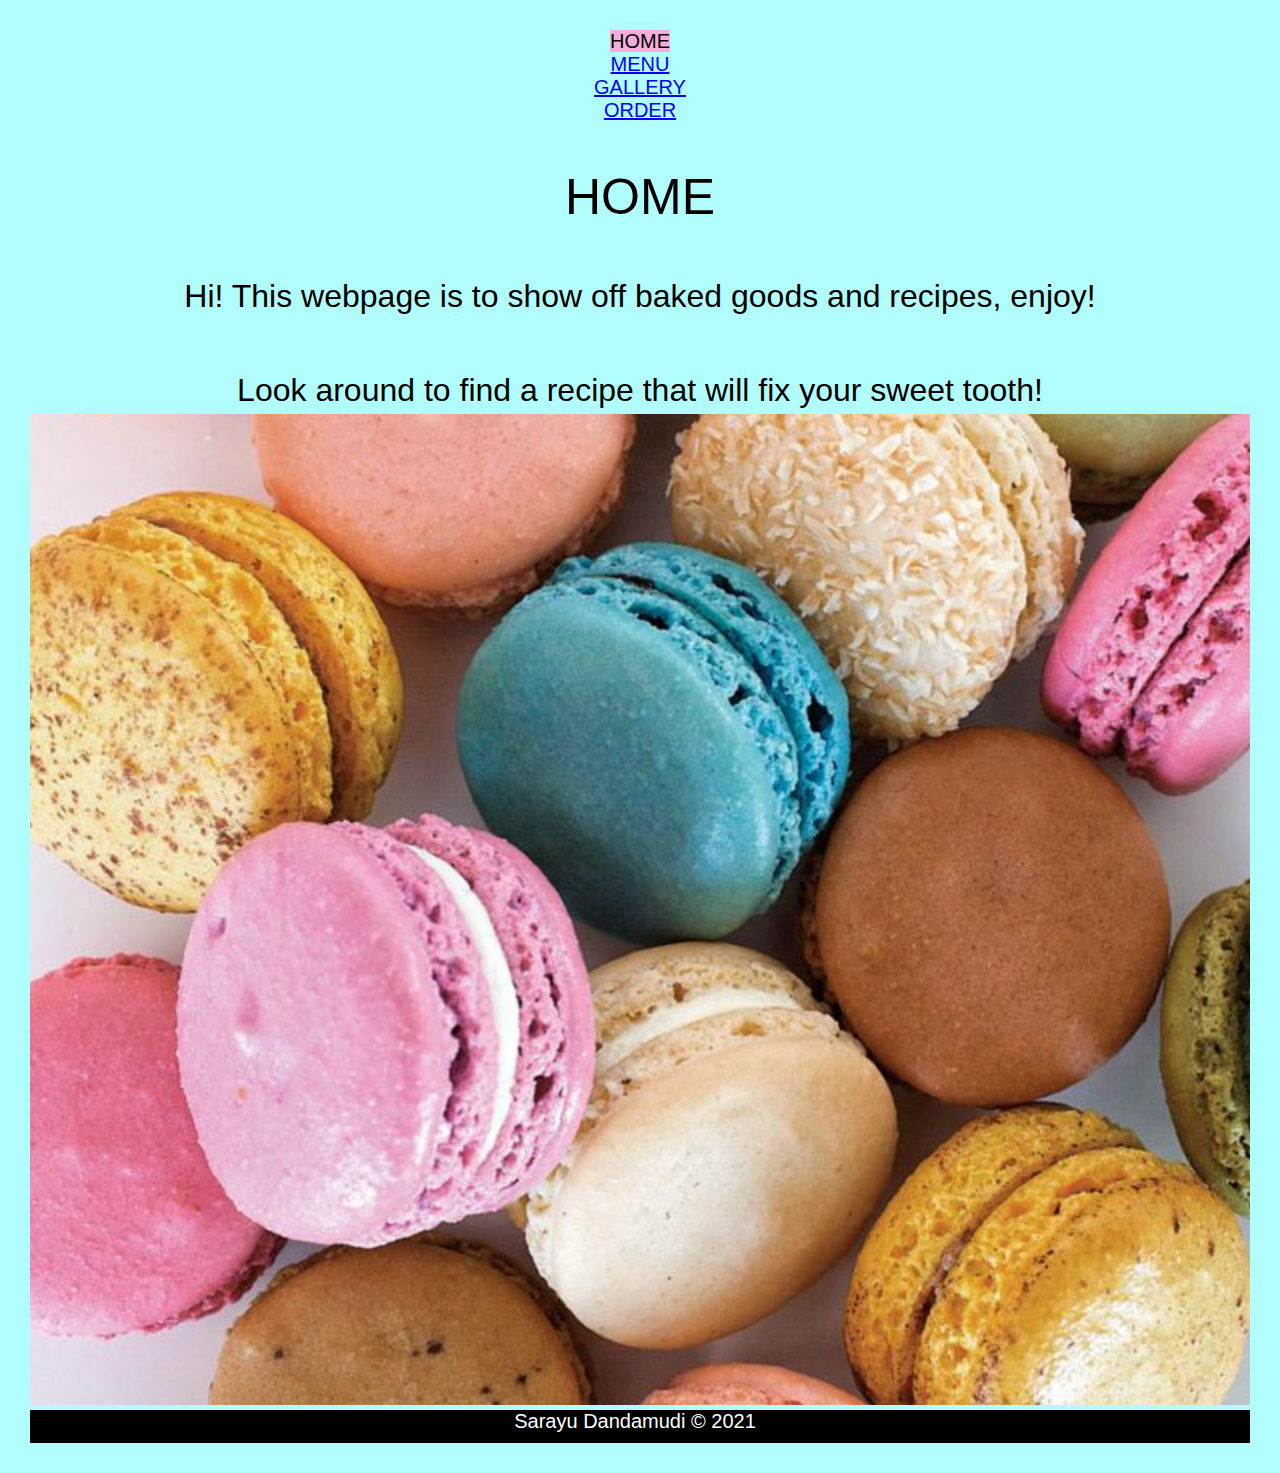
<file: index.html>
<!DOCTYPE html>
<html lang="en">
<head>
	<meta charset="UTF-8">
	<meta name="viewport" content="width=device-width, initial-scale=1.0">
	<link rel="icon" href="imgs/favicon.ico">
	<link rel="stylesheet" href="css/html5reset.css">
	<link rel="stylesheet" href="css/style.css">
	<link href="https://fonts.googleapis.com/css2?family=PT+Sans&display=swap" rel="stylesheet">
	<title>HOME</title>
</head>
<body>
	<header>
		<nav role="navigation">
			<ul class="nav_links">
				<li class="nav-item"><a href = "index.html" class = "on_page">HOME</a></li>
				<li class="nav-item"><a href = "menu.html">MENU</a></li>
				<li class="nav-item"><a href = "gallery.html">GALLERY</a></li>
				<li class="nav-item"><a href = "order.html">ORDER</a></li>
				</ul>
		</nav>
	</header>

	<div role="main">
		<h1>HOME</h1>
		<div class="home">
			<h2>Hi! This webpage is to show off baked goods and recipes, enjoy!</h2>
			<br>
			<br>
			<h2>Look around to find a recipe that will fix your sweet tooth!</h2>
			<img src="imgs/home_image.png" alt="Macaroon picture" class="img1">
		</div>
	</div>
	

	<footer role="contentinfo">
		<p>Sarayu Dandamudi &copy; 2021</p>
	</footer>
</body>
</html>
</file>
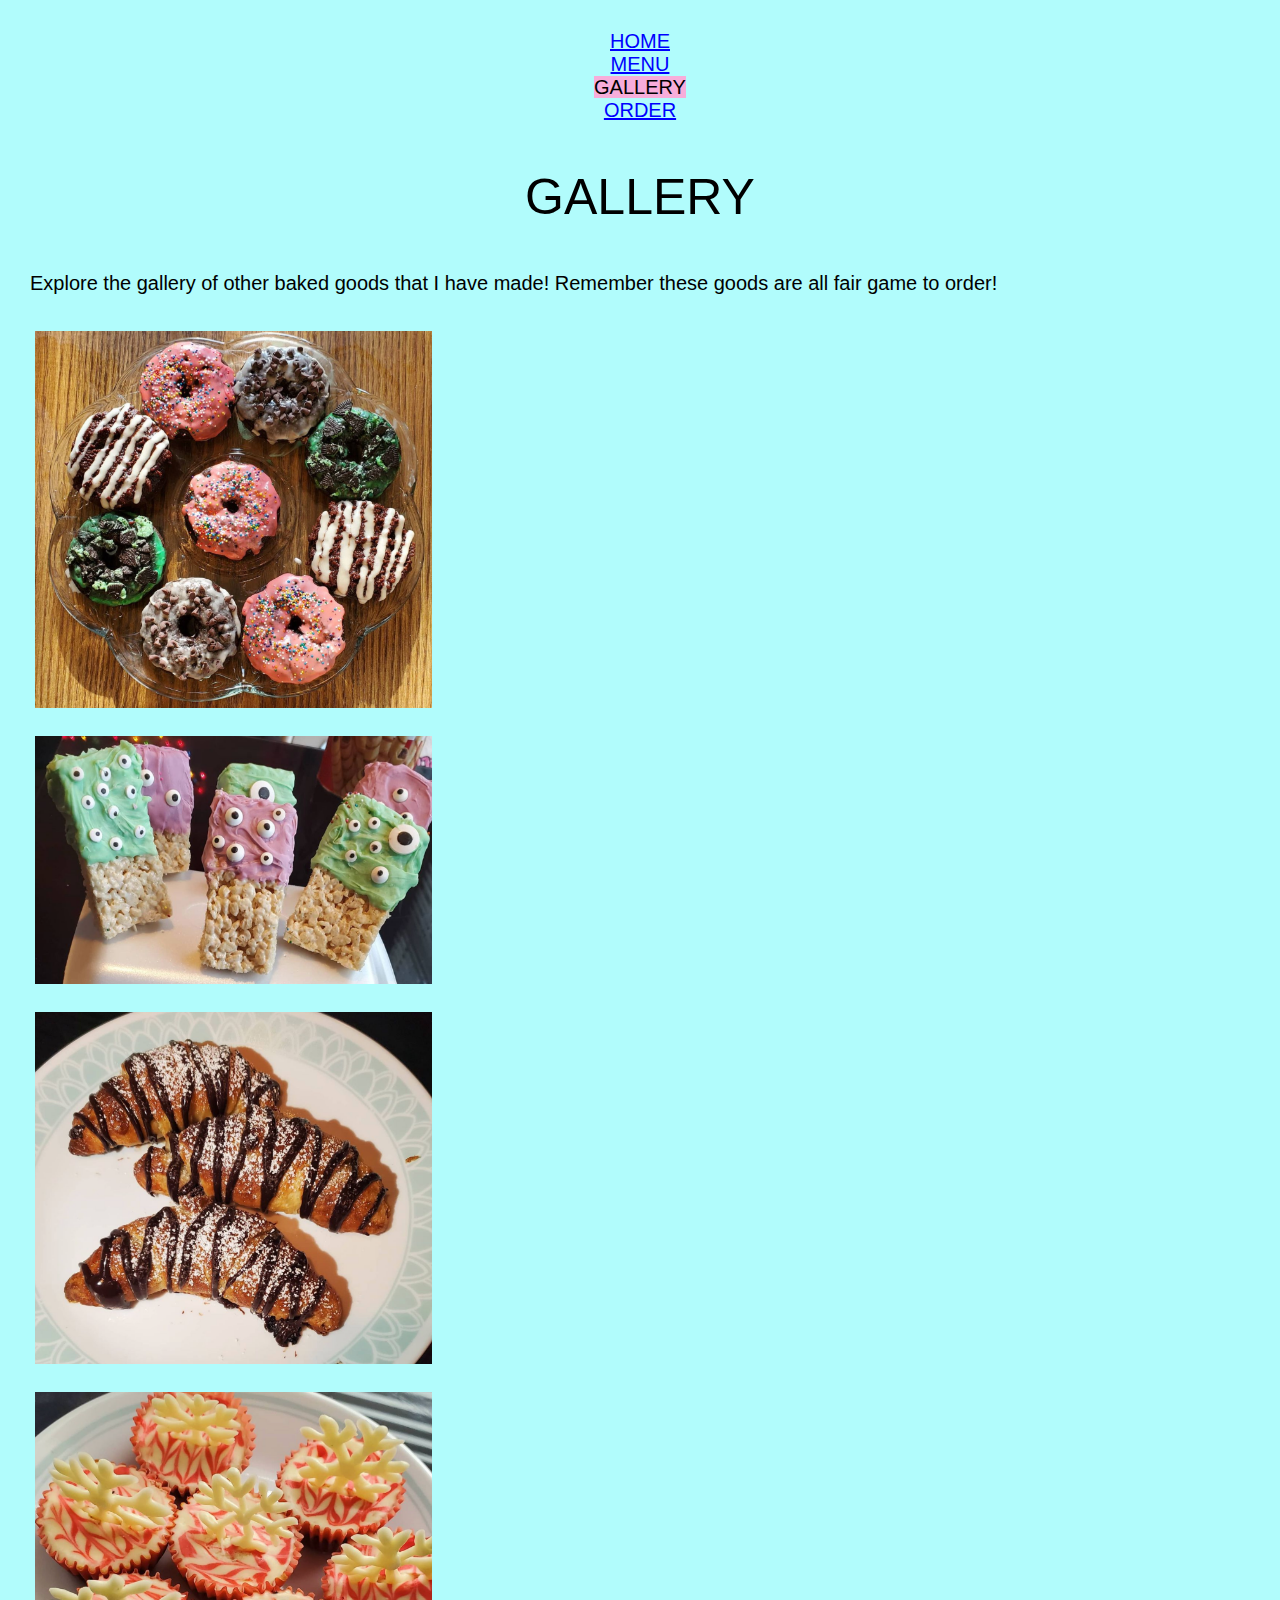
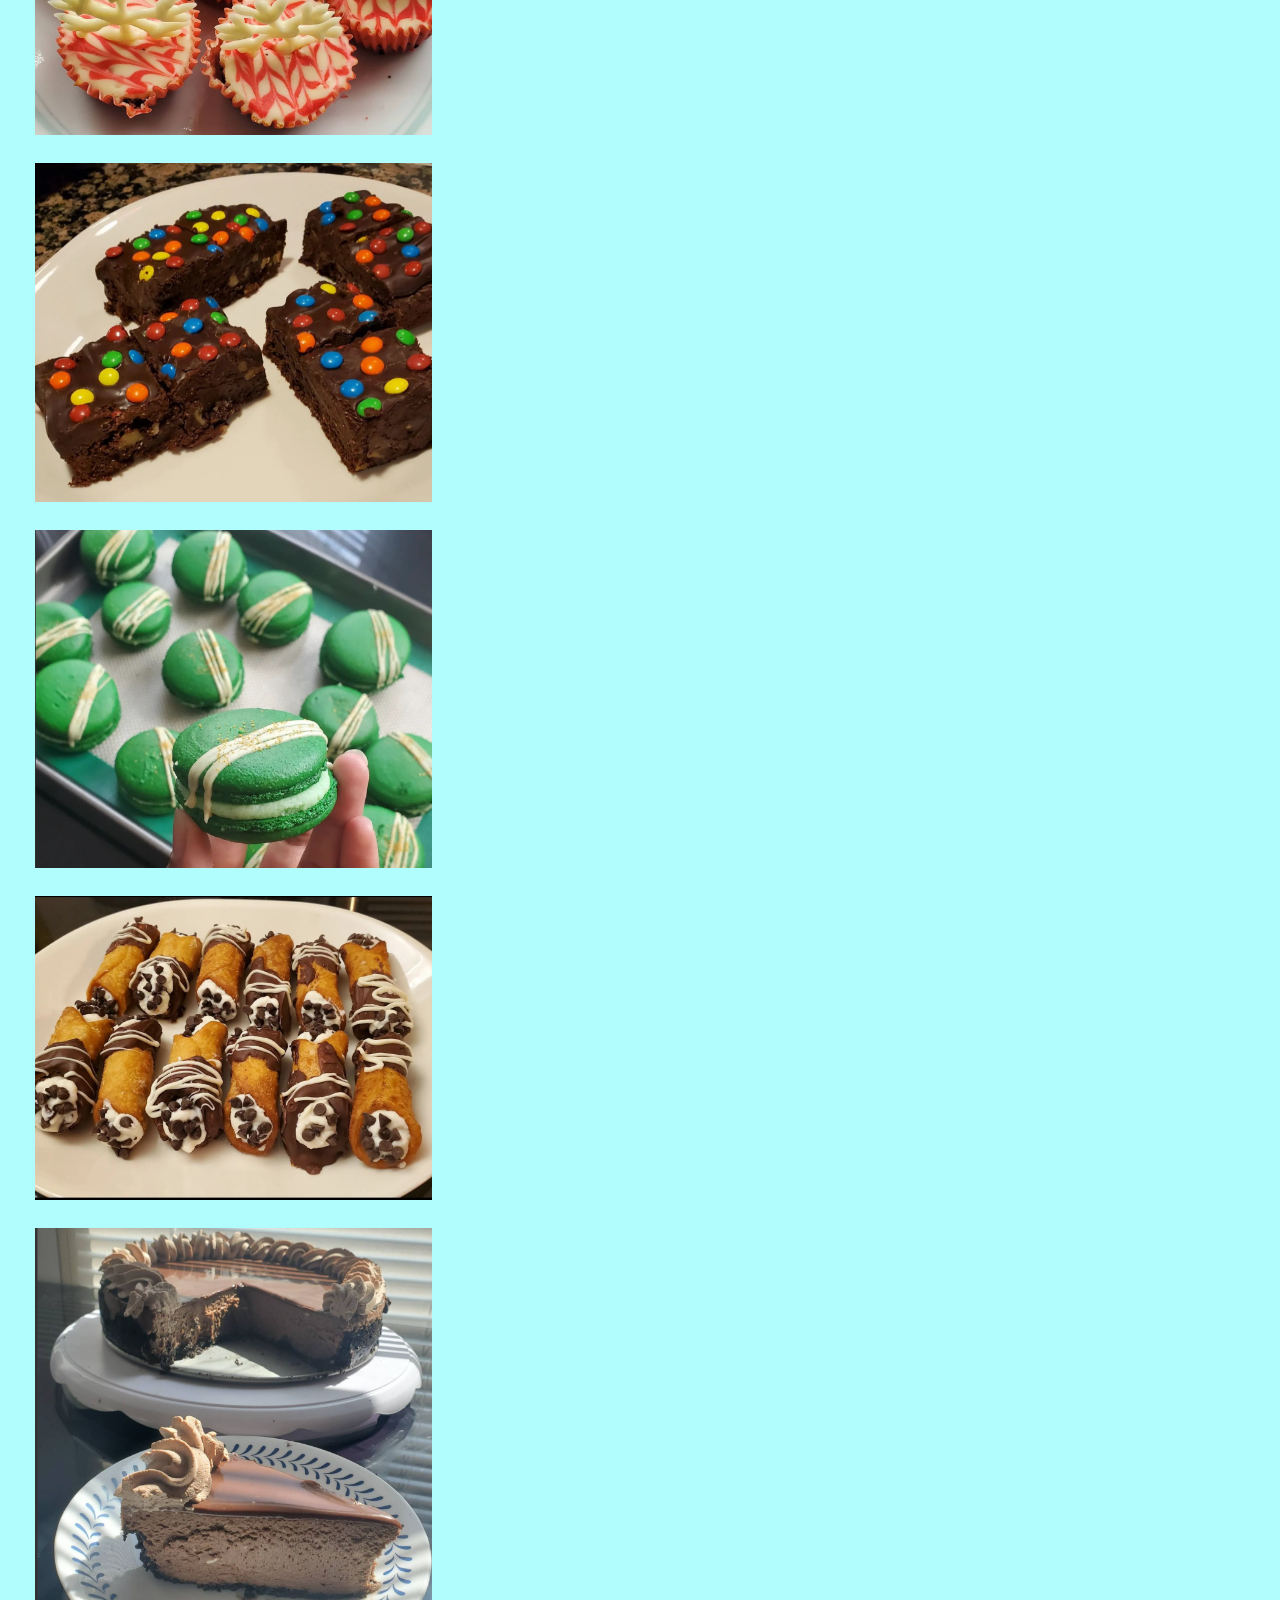
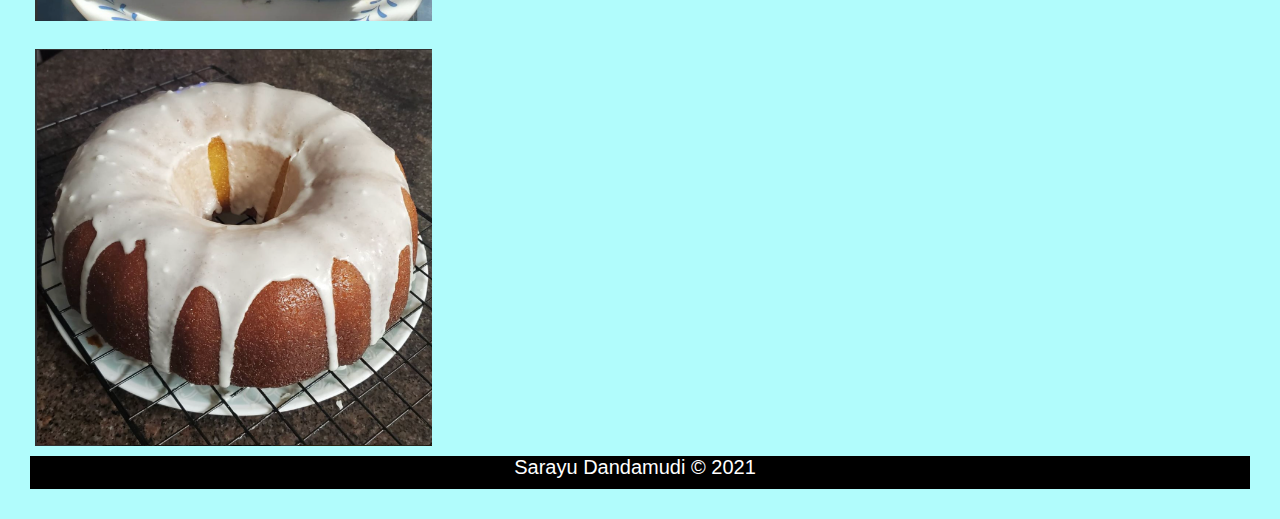
<file: gallery.html>
<!DOCTYPE html>
<html lang="en">
<head>
	<meta charset="UTF-8">
	<meta name="viewport" content="width=device-width, initial-scale=1.0">
	<link rel="icon" href="imgs/favicon.ico">
	<link rel="stylesheet" href="css/html5reset.css">
	<link rel="stylesheet" href="css/style.css">
	<link href="https://fonts.googleapis.com/css2?family=PT+Sans&display=swap" rel="stylesheet">
	<title>Gallery</title>
</head>
<body>
    <header>
		<nav role="navigation">
			<ul class="nav_links">
				<li class="nav-item"><a href = "index.html">HOME</a></li>
				<li class="nav-item"><a href = "menu.html">MENU</a></li>
				<li class="nav-item"><a href = "gallery.html" class = "on_page">GALLERY</a></li>
				<li class="nav-item"><a href = "order.html">ORDER</a></li>
				</ul>
		</nav>
	</header>
		


        <div role = "main">
            <h1>GALLERY</h1>
            <div class="text">
                <p>Explore the gallery of other baked goods that I have made! Remember these goods are all fair game to order!</p>
                <br>
            </div>
    
        </div>


        <div class="gallery" role="img">
            <div class="images">
            <img src="imgs/donuts.png" alt="Chocolate Donuts" class="img">
            <img src="imgs/ricekrispy.png" alt="Monster Rice Krispy Treats" class="img">
            <img src="imgs/croissants.png" alt="Croissants" class="img">
            <img src="imgs/white_cheescake.png" alt="White Chocolate Cheescake " class="img">
            <img src="imgs/brownies.png" alt="Brownies" class="img">
            <img src="imgs/macaroons.png" alt="Macaroons" class="img">
            <img src="imgs/cannolis.png" alt="Cannolis" class="img">
            <img src="imgs/chocolate_cheescake.png" alt="Chocolate Cheescake" class="img">
            <img src="imgs/lemon_cake.png" alt="Lemon Cake" class="img">
            </div>
        </div>


        <footer role = "contentinfo">
            <p>Sarayu Dandamudi &copy; 2021</p>
        </footer>
</body>
</html>
</file>
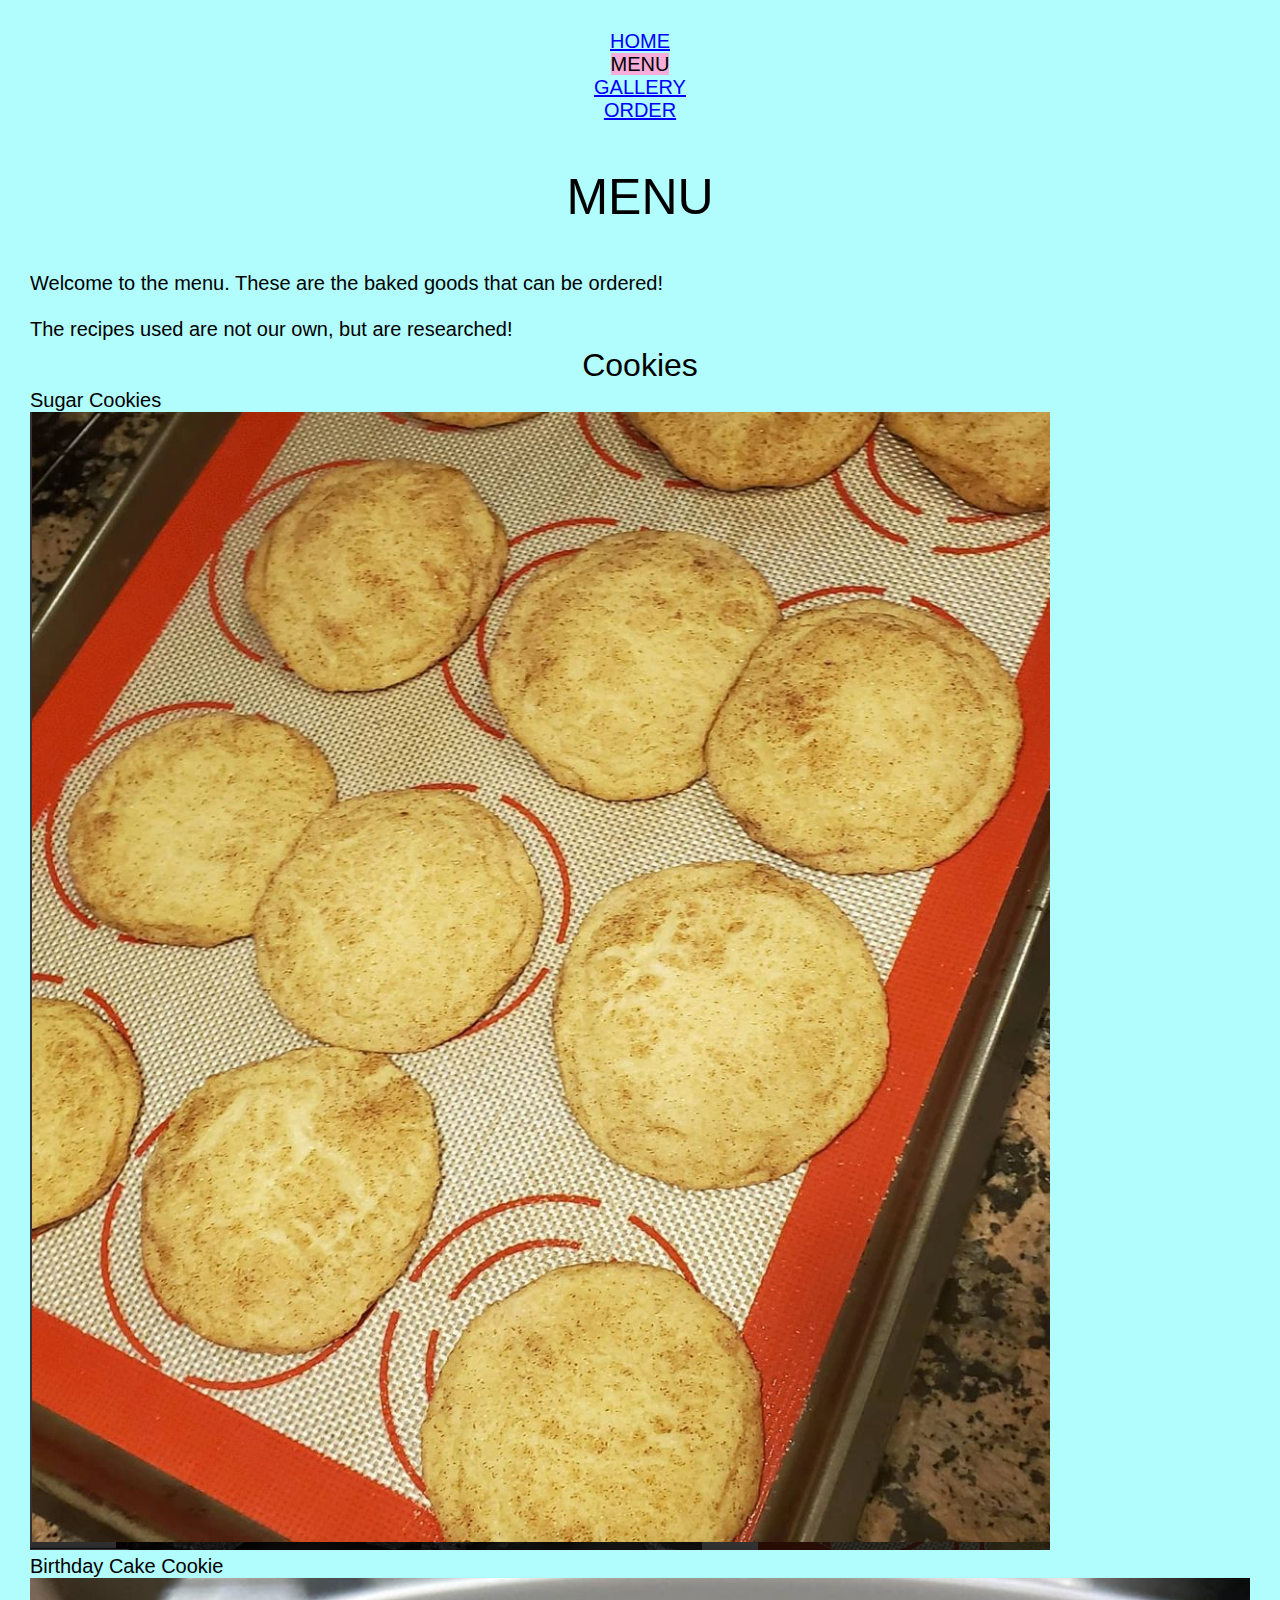
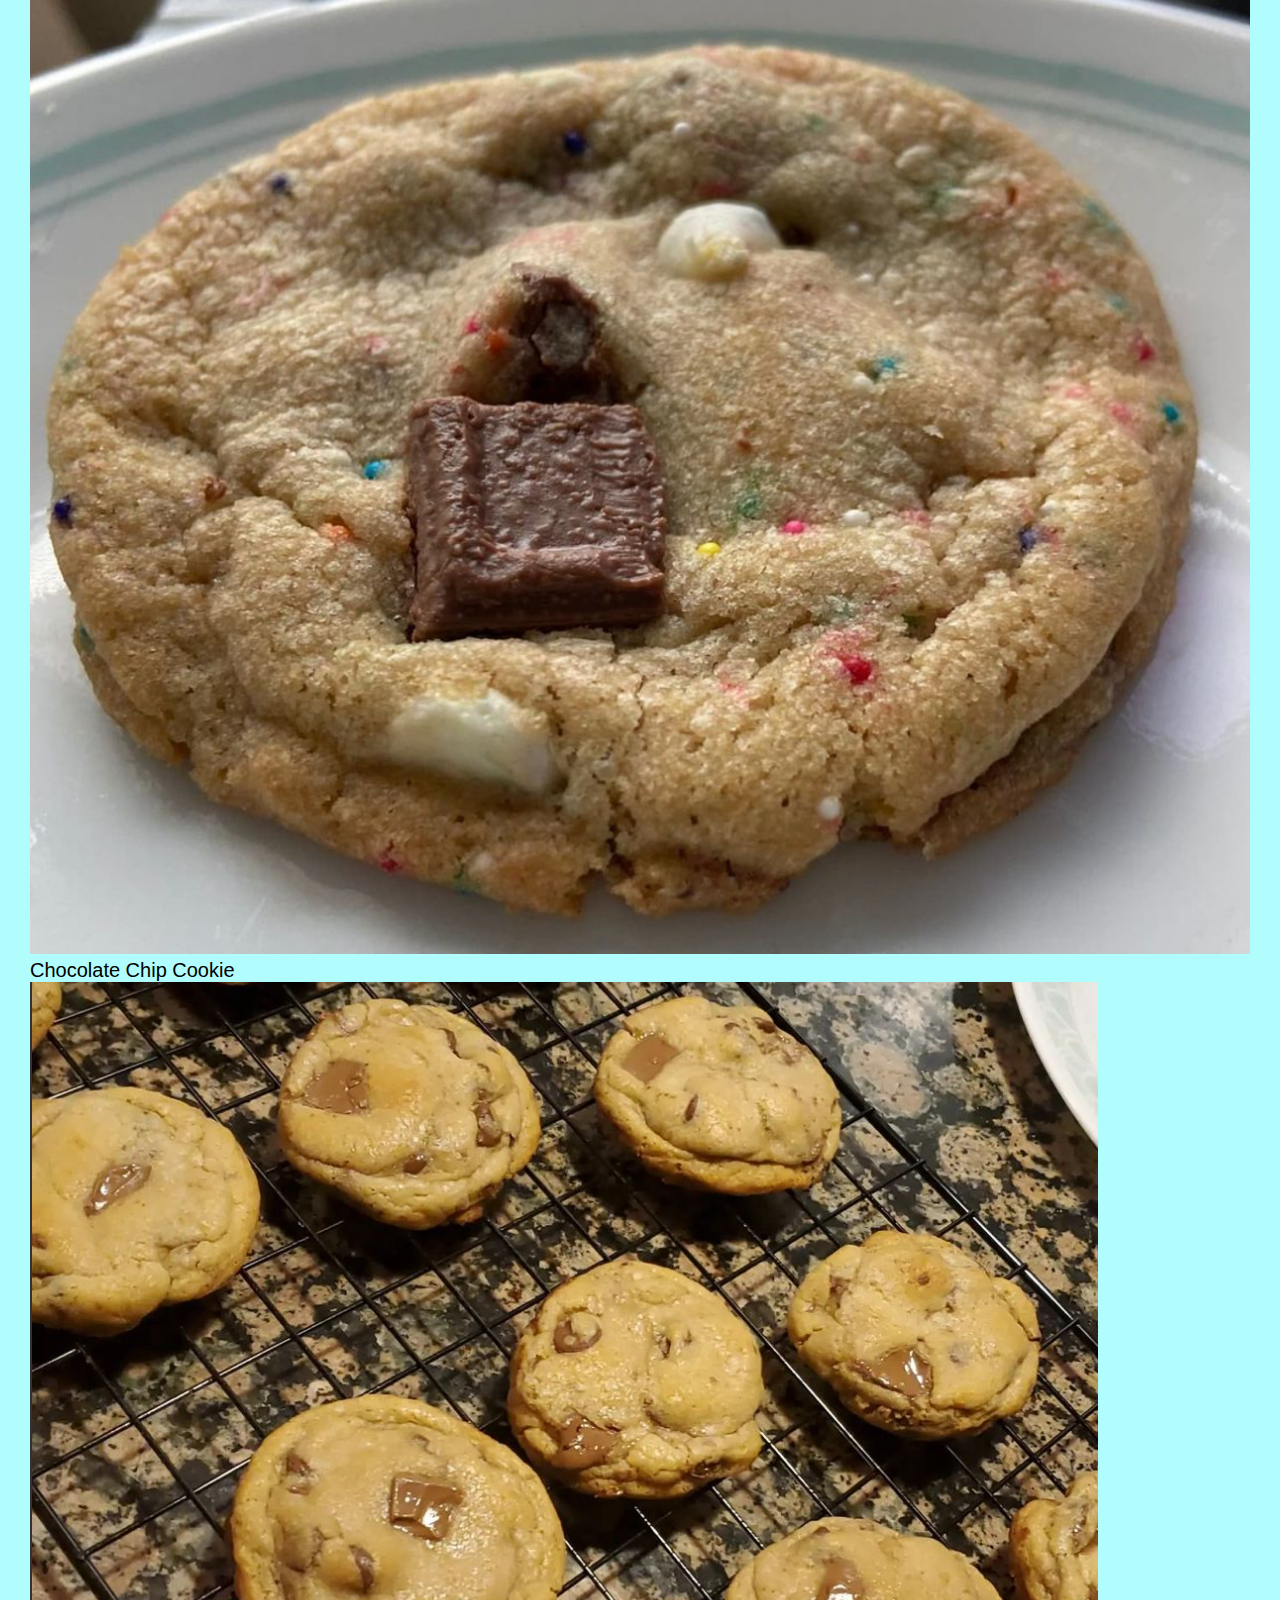
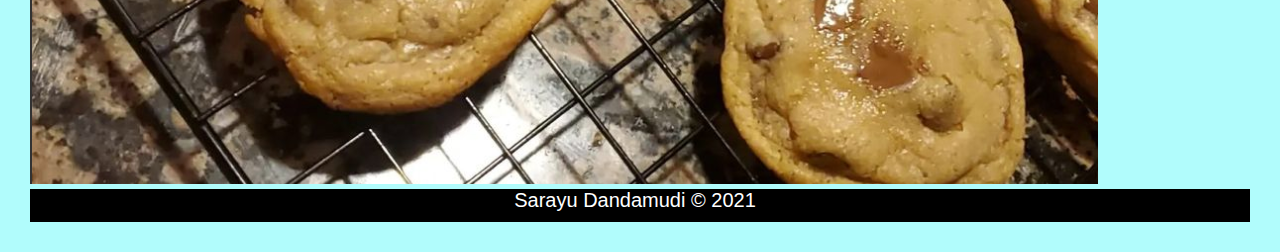
<file: menu.html>
<!DOCTYPE html>
<html lang="en">
<head>
	<meta charset="UTF-8">
	<meta name="viewport" content="width=device-width, initial-scale=1.0">
	<link rel="icon" href="imgs/favicon.ico">
	<link rel="stylesheet" href="css/html5reset.css">
	<link rel="stylesheet" href="css/style.css">
	<link href="https://fonts.googleapis.com/css2?family=PT+Sans&display=swap" rel="stylesheet">
	<title>Menu</title>
</head>
<body>
    <header>
		<nav role="navigation">
			<ul class="nav_links">
				<li class="nav-item"><a href = "index.html">HOME</a></li>
				<li class="nav-item"><a href = "menu.html"class = "on_page">MENU</a></li>
				<li class="nav-item"><a href = "gallery.html">GALLERY</a></li>
				<li class="nav-item"><a href = "order.html">ORDER</a></li>
				</ul>
		</nav>
	</header>
	

        <div role="main">
            <h1>MENU</h1>
            <div class="text">
                <p>Welcome to the menu. These are the baked goods that can be ordered!</p>
                <br>
                <p>The recipes used are not our own, but are researched!</p>
            </div>
    
        </div>

        <div class="menu" role="region">
            <h2>Cookies</h2>
            <div class="cookies_imgs">
                <p>Sugar Cookies</p>
                <img src="imgs/sugar_cookies.png" alt="Sugar Cookies" class="img">
                <p>Birthday Cake Cookie</p>
                <img src="imgs/bdaycake_cookie.png" alt="Birthday Cake Cookie" class="img">
                <p>Chocolate Chip Cookie</p>
                <img src="imgs/chocchip_cookie.png" alt="Chocolate Chip Cookies" class="img">
            </div>  
        </div>

        <footer role="contentinfo">
            <p>Sarayu Dandamudi &copy; 2021</p>
        </footer>
</body>
</html>
</file>
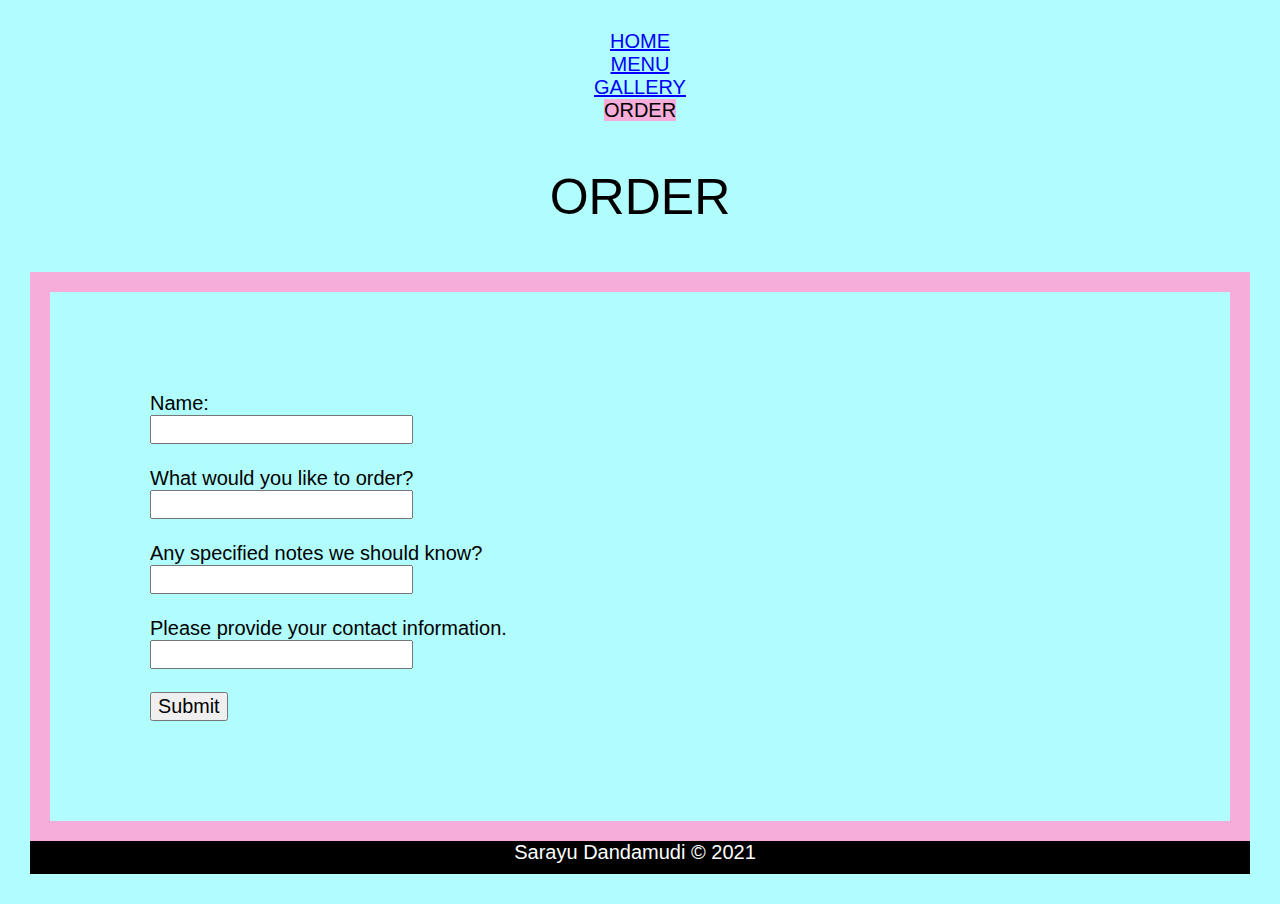
<file: order.html>
<!DOCTYPE html>
<html lang="en">
<head>
	<meta charset="UTF-8">
	<meta name="viewport" content="width=device-width, initial-scale=1.0">
	<link rel="icon" href="imgs/favicon.ico">
	<link rel="stylesheet" href="css/html5reset.css">
	<link rel="stylesheet" href="css/style.css">
	<link href="https://fonts.googleapis.com/css2?family=PT+Sans&display=swap" rel="stylesheet">
	<title>Order</title>
</head>
<body>
    <header>
		<nav role="navigation">
			<ul class="nav_links">
				<li class="nav-item"><a href = "index.html">HOME</a></li>
				<li class="nav-item"><a href = "menu.html">MENU</a></li>
				<li class="nav-item"><a href = "gallery.html">GALLERY</a></li>
				<li class="nav-item"><a href = "order.html" class = "on_page">ORDER</a></li>
				</ul>
		</nav>
	</header>
		
        <div role = "main">
            <h1>ORDER</h1>
            <div class="order_form">
                <form>
                    <label for="name">Name:</label><br>
                    <input type="text" id="name" name="name"><br><br>
                    <label for="order">What would you like to order?</label><br>
                    <input type="text" id="order" name="order"><br><br>
                    <label for="notes">Any specified notes we should know?</label><br>
                    <input type="text" id="notes" name="notes"><br><br>
                    <label for="contact">Please provide your contact information.</label><br>
                    <input type="text" id="contact" name="contact"><br><br>
                    <input type="submit" value="Submit">
                </form>
            </div>
        </div>

        <footer role = "contentinfo">
            <p>Sarayu Dandamudi &copy; 2021</p>
        </footer>
</body>
</html>
</file>
<file: css/style.css>
html{
    scroll-behavior: smooth;
}

body{
  background-color: #b1fcfc;
  font-size: 20px;
  font-family: Arial, Helvetica, sans-serif;
  margin: 0;
  padding: 30px;
}

header{
  display: flex;
  flex-direction: column;
  align-items: center;
  position: static;
}

h1{
  font-size: 50px;
  line-height: 1;
  padding: 50px 0;
  text-align: center;
}

h2{
  font-size: 32px;
  line-height: 1.5;
  text-align: center;
}

h3{
  font-size: 24px;
  text-align: left;
  line-height: 1.5;
}

h4{
  font-size: 18px;
  text-align: left;
  line-height: 1.5;
}

a{
  color: blue;
}

.on_page{
  text-decoration: none;
  background-color: rgb(247, 173, 218);
  color: black;
}

a.skip{
  background: white;
  left: 0;
  padding: 6px;
  position: absolute;
  top: -40px;
  -webkit-transition: top 1s ease-out;
  transition: top 1s ease-out;
  z-index: 1;
}

a.skip:focus{
  top:20px;
  color: black;
  text-decoration-style: solid;
}

*:focus{
  border: 2px solid black;
}

.images {
  flex: 50%;
  padding-right: 5px;
  padding-left: 5px;
  padding-bottom: 10px;
  padding-top: 5px;
}

.images img {
  margin-top: 8px;
  vertical-align: middle;
}

/*.cookies_imgs{
  display: grid;
  grid-template-columns: 0.75fr 1fr 1fr;
  grid-row-gap: 15px;
}*/

.gallery{
  display: grid;
  grid-template-columns: 1fr 1fr 1fr;
  grid-row-gap: 15px;
}

nav{
  display: flex;
  flex-direction: column;
  align-items: center;
  position: static;
  border: none;
  background-color: #b1fcfc;   
  text-align: center;
}

/*.nav_links{
  list-style-type: none;
  margin: 0;
  padding: 0;
  overflow: hidden;
}*/

.nav_item a{
  display: block;
  text-align: center;
  padding: 10px;
}

header p{
  color: white;
  font-size: 24px;
  padding: 0 100px;
  text-align: center;
}

.order_form{
  padding: 100px;
  border-width: 20px 20px 20px 20px;
  border-style: solid;
  border-color: rgb(247, 173, 218);
}


footer p{
	text-align: center;
  background-color: black;
  color: white;
	padding-right: 10px;
	padding-bottom: 10px;
	padding-top: 0px;
	padding-left: 0px;
}

@media screen and (min-width: 800px){
  .nav_links{
    display: flex;
    flex-direction: column;
    padding: 0;
  }

  .images{
    display: grid;
    grid-template-columns: 1fr;
    grid-template-rows: auto;
    grid-row-gap: 20px;
  }
}
</file>
